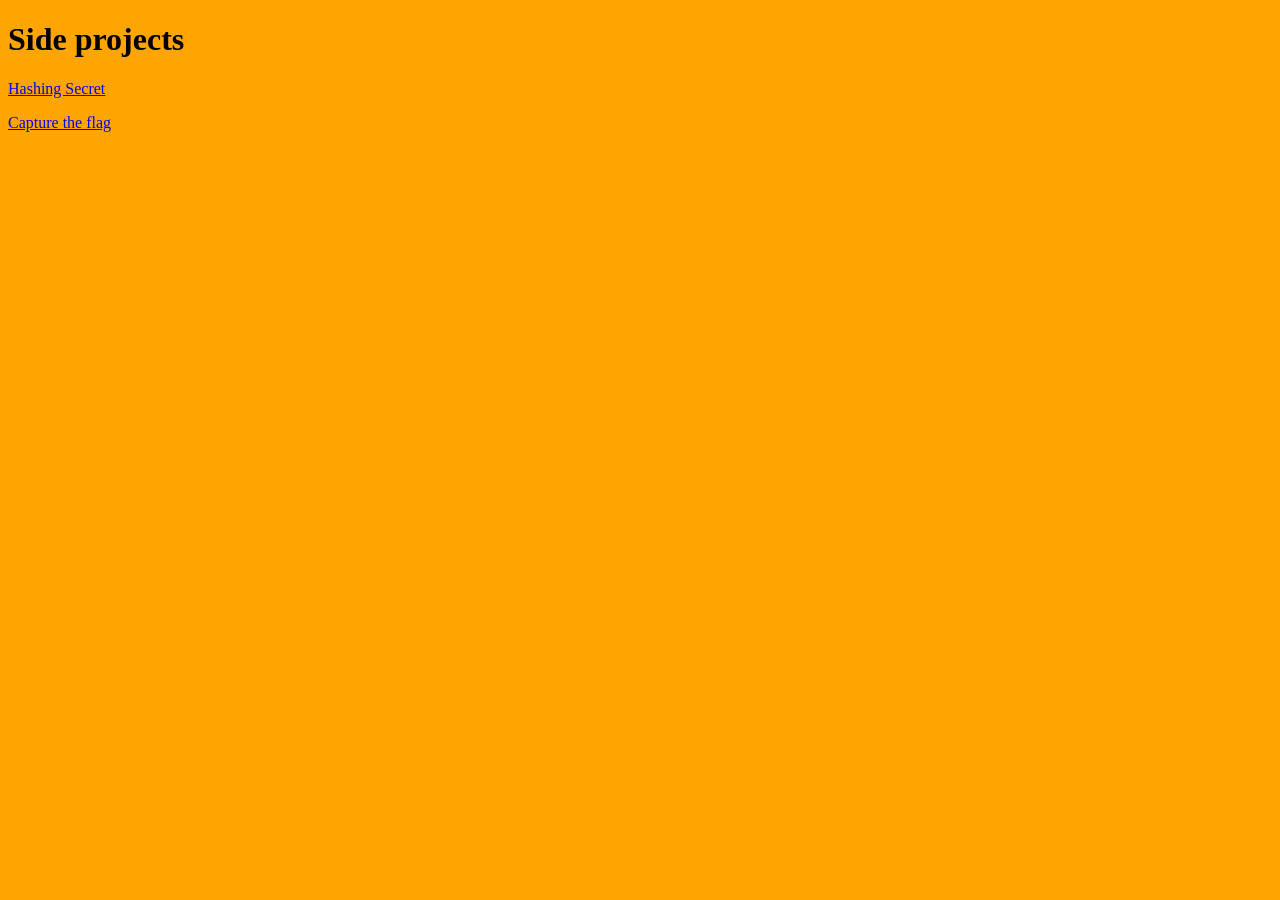
<file: index.html>
<!DOCTYPE html>
<html lang = "en">
    <head>
        <title>Side projects</title>
        <style>
            body {
                background-color: orange;
            }
            p {
                font-size: 30;
            }
        </style>
    </head>
    <body>
        <h1>
            Side projects
        </h1>
        <a href = "/side-projects/hashing">
            <p>Hashing Secret</p>
        </a>
        <a href = "/side-projects/CTF">
            <p>Capture the flag</p>
        </a>
    </body>
</html>
</file>
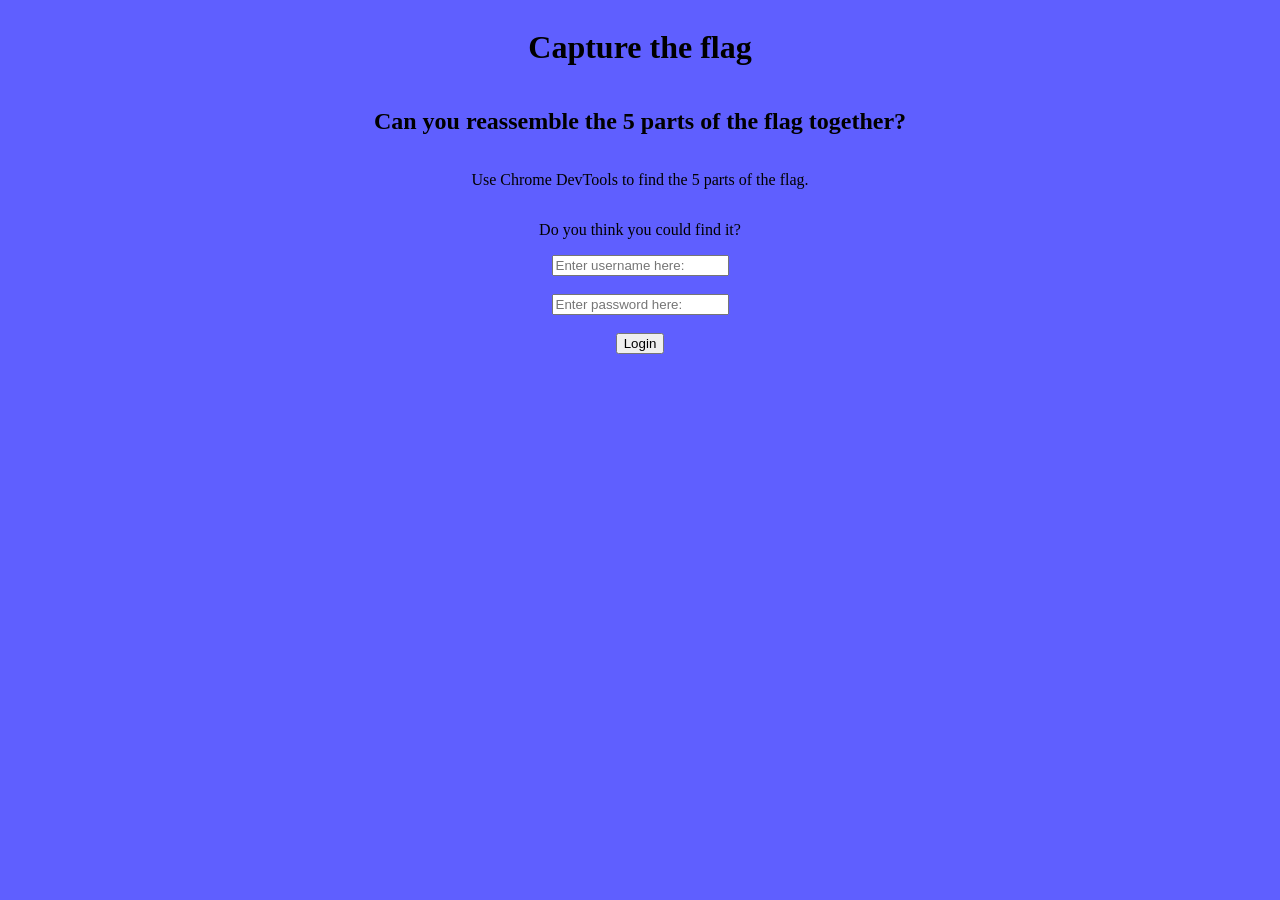
<file: CTF/index.html>
<!DOCTYPE html>
<html lang="en">
  <head>
    <title>Capture the flag</title>
    <link rel="stylesheet" href="./styles.css">
  </head>
  <body class="center">
    <h1>Capture the flag</h1>
    <h2>Can you reassemble the 5 parts of the flag together?</h2>
    <p>Use Chrome DevTools to find the <span id="amount" pt1="htt">5</span> parts of the flag.</p>
    <p>Do yo<span><span><span><span><span otherpts="look at other files">u</span></span></span></span></span> think you could find it?</p>
    <input id="username" placeholder="Enter username here:">
    <br>
    <input id="password" type="password" placeholder="Enter password here:">
    <br>
    <button id="submit">Login</button>
    <br>
    <p id="status" part5part1="a"></p>
    <script src="./script.js"></script>
  </body>
</html>
</file>
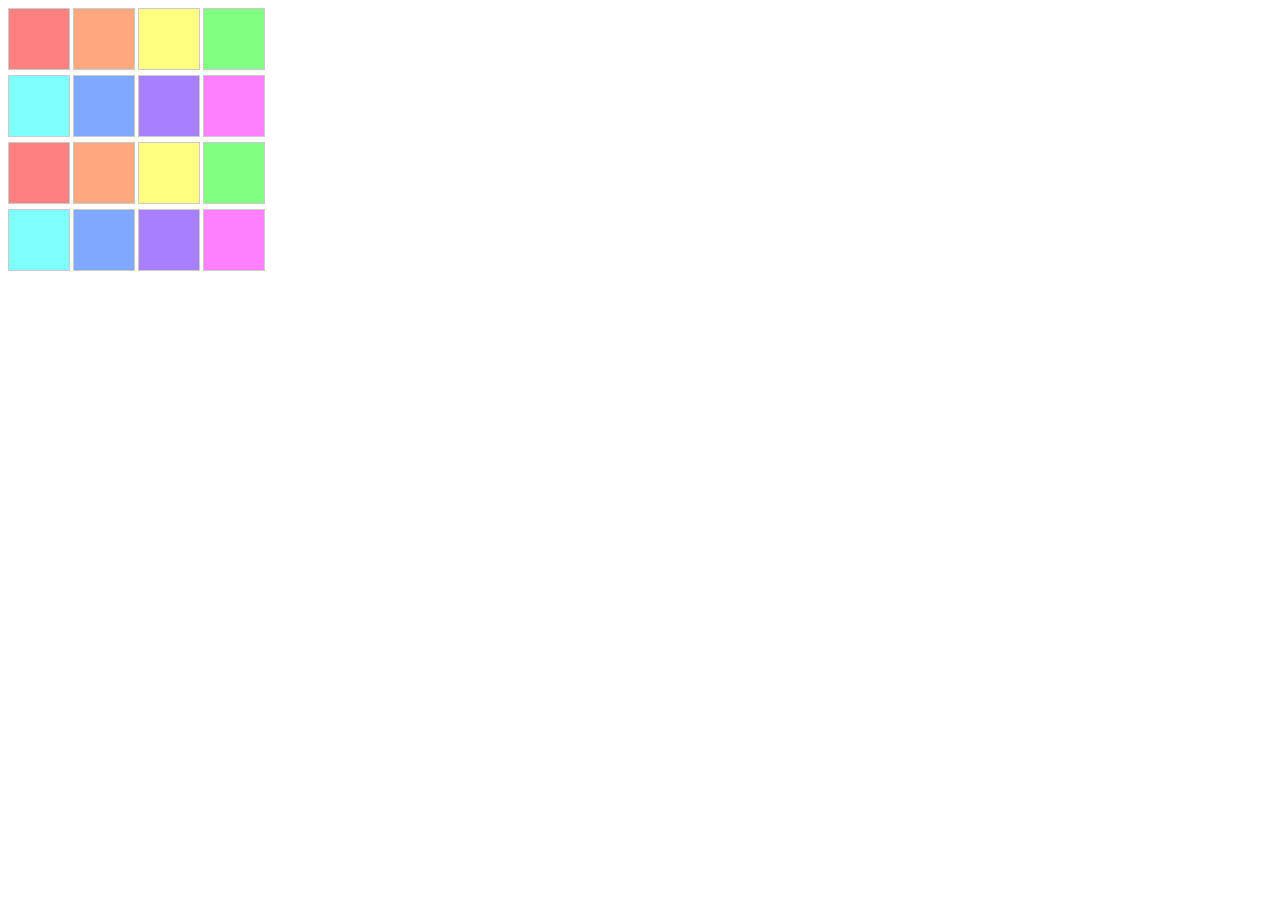
<file: tests/grid/index.html>
<!DOCTYPE html>
<html>
  <head>
    <style>
      #grid {
        display: grid;
        gap: 5px;
      }
      .cell {
        border: 1px solid #ccc;
        display: flex;
        align-items: center;
        justify-content: center;
        width: 60px;
        height: 60px;
        font-size: 21px;
      }
    </style>
  </head>
  <body>
    <div id="grid"></div>
    <script>
      const colors = ["#ff8080", "#ffa880", "#ffff80", "#80ff80", "#80ffff", "#80a8ff", "#a880ff", "#ff80ff"];
      const colorpos = [0, 1, 2, 3, 4, 5, 6, 7, 0, 1, 2, 3, 4, 5, 6, 7];
      const grid = document.getElementById('grid');
      const colorcount = colors.length
      function generateGrid(n) {
        grid.innerHTML = '';

        grid.style.gridTemplateColumns = `repeat(${n}, 60px)`;

        const totalCells = n * n;
        for (let i = 0; i < totalCells; i++) {
          const cell = document.createElement('div');
          cell.style.backgroundColor = colors[colorpos[i]]
          cell.className = 'cell';
          cell.xval = i % n
          cell.yval = Math.floor(i / n)
          cell.ival = i
          grid.appendChild(cell);
          cell.onclick = () => {
            randomNumber = Math.floor(Math.random() * colorcount)
            cell.style.backgroundColor = colors[randomNumber]
            colorpos[cell.ival] = randomNumber
          }
        }
      }
      generateGrid(4);
    </script>
  </body>
</html>
</file>
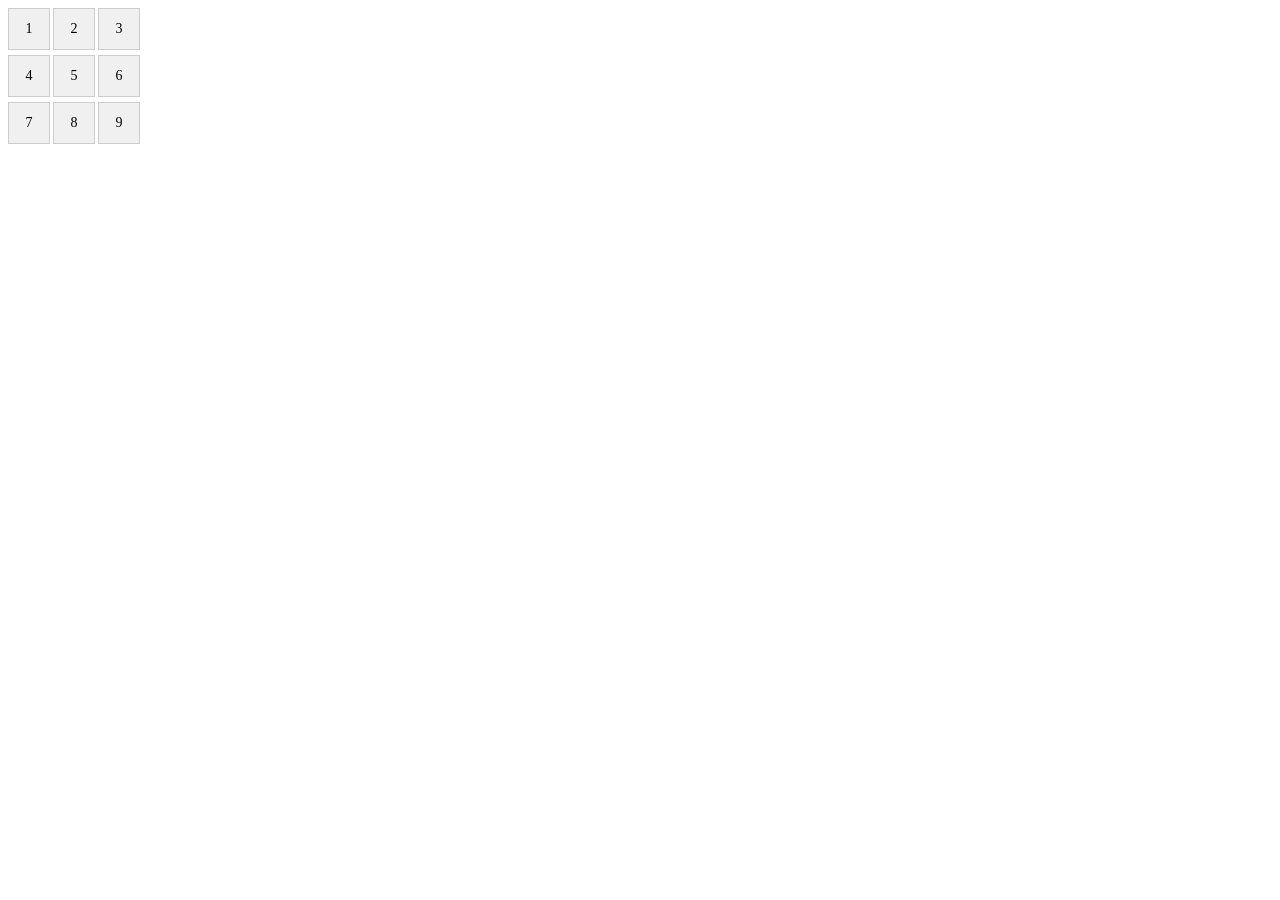
<file: tests/grid/grid.html>
<!DOCTYPE html>
<html>
  <head>
    <title>Hello, World!</title>
    <style>
      #grid {
        display: grid;
        gap: 5px;
      }
      .cell {
        background-color: #f0f0f0;
        border: 1px solid #ccc;
        display: flex;
        align-items: center;
        justify-content: center;
        width: 40px;
        height: 40px;
        font-size: 14px;
      }
    </style>
  </head>
  <body>
    <div id="grid"></div>
    <script>
    function generateGrid(n) {
      const grid = document.getElementById('grid');
    
      grid.innerHTML = '';
    
      grid.style.gridTemplateColumns = `repeat(${n}, 40px)`;
    
      const totalCells = n * n;
        for (let i = 1; i <= totalCells; i++) {
          const cell = document.createElement('div');
          cell.className = 'cell';
          cell.textContent = i;
          grid.appendChild(cell);
        }
      }
      generateGrid(3);
    </script>
  </body>
</html>
</file>
<file: CTF/styles.css>
body {
  background-color: #5f5fff;
}
.center {
  display: flex;
  flex-direction: column;
  align-items: center;
  border: part 2 of the flag is "ps://gi";
}
</file>
